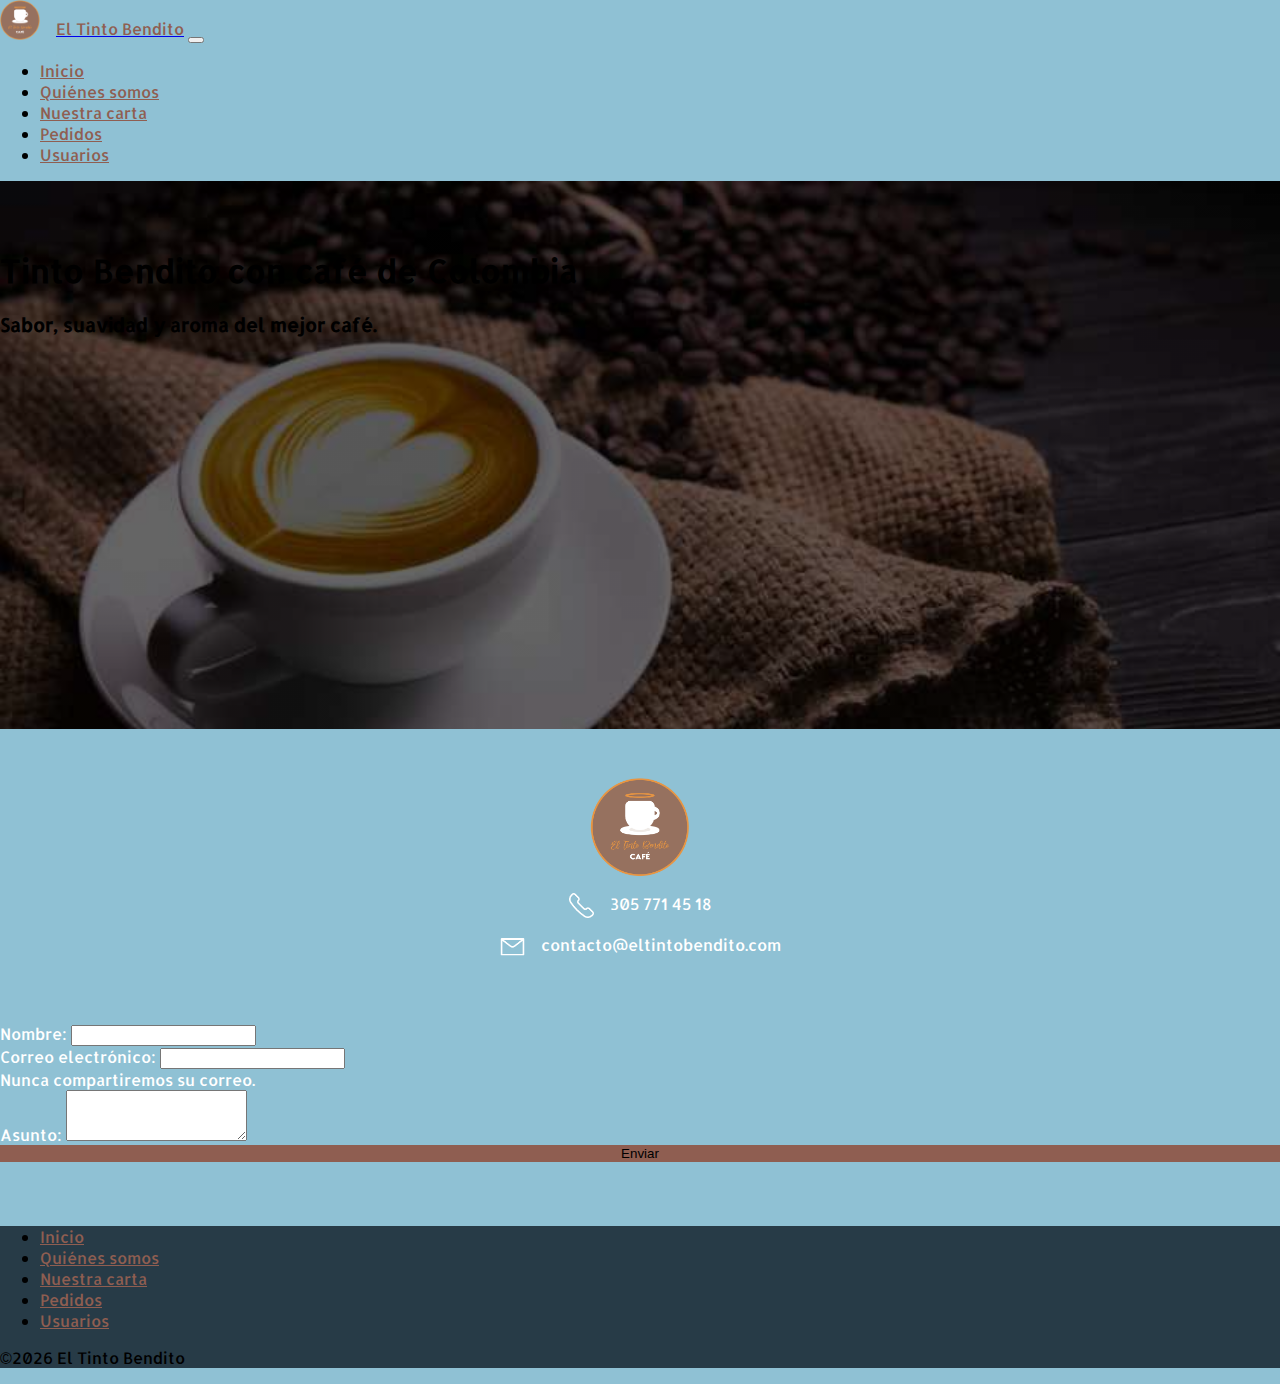
<file: index.html>
<!DOCTYPE html>
<html>
  <head>
    <meta charset="utf-8">
    <meta name="viewport" content="width=device-width, initial-scale=1">
    <title>Tinto Bendito</title>
    <link href="https://cdn.jsdelivr.net/npm/bootstrap@5.1.1/dist/css/bootstrap.min.css" rel="stylesheet" integrity="sha384-F3w7mX95PdgyTmZZMECAngseQB83DfGTowi0iMjiWaeVhAn4FJkqJByhZMI3AhiU" crossorigin="anonymous">
    <link href="https://fonts.googleapis.com/css?family=Allerta|Lato|Montserrat" rel="stylesheet">
    <link rel="icon" type="image/png" href="images/ico.png">

    <link rel="stylesheet" type="text/css" href="css/master.css" media="screen" title="no title" title="no title" >
  </head> 
  <body>
    <!-- Modal -->
    <div class="visible" id="modal" tabindex="-1">
      <div class="modal-dialog">
        <div class="modal-content">
          <div class="modal-header">
            <h5 class="modal-title">Datos Recibidos</h5>
          </div>
          <div class="modal-body">
            <p>Nos pondremos en contacto con usted a la mayor brevedad.</p>
            <p>Nombre: <span class = "mod-span" id="mod-nom"></span></p>
            <p>Correo: <span class = "mod-span" id="mod-mail"></span></p>
            <p>Asunto: <span class = "mod-span" id="mod-asun"></span></p>
          </div>
          <div class="modal-footer">
            <p class="text-center text-muted">©<span id="txtFechaMod"></span> El Tinto Bendito</p>
            <button type="button" class="btn btn-secondary" id="btnClose">Cerrar</button>
          </div>
        </div>
      </div>
    </div>
    <!-- Fin del Modal -->
    <nav class="navbar navbar-expand-sm navbar-light bg-light" >
      <div class="container">
        <a class="navbar-brand" id="navbar-brand" href="#">
          <img src="images/tintobendito.png" alt="tinto" width="40" height="40">
          <p class="lead">El Tinto Bendito</p>
        </a>
        <button class="navbar-toggler" type="button" data-bs-toggle="collapse" data-bs-target="#navbarNav" aria-controls="navbarNav" aria-expanded="false" aria-label="Toggle navigation">
          <span class="navbar-toggler-icon"></span>
        </button>
        <div class="collapse navbar-collapse" id="navbarNav">
          <ul class="navbar-nav ms-auto">
            <li class="nav-item">
              <a class="nav-link active" aria-current="page" href="#">Inicio</a>
            </li>
            <li class="nav-item">
              <a class="nav-link" href="#">Quiénes somos</a>
            </li>
            <li class="nav-item">
              <a class="nav-link" href="#">Nuestra carta</a>
            </li>
            <li class="nav-item">
              <a class="nav-link" href="#">Pedidos</a>
            </li>
            <li class="nav-item">
              <a class="nav-link" href="login.html">Usuarios</a>
            </li>
          </ul>
        </div>
      </div>
    </nav>

    <section id="portada" class="container-fluid portada">
      <div class="container col-md-12">
        <h1 class="display-5 fw-bold text-light" id="">Tinto Bendito con café de Colombia</h1>
        <h3 class="col-md-8 fs-4 text-light">Sabor, suavidad y aroma del mejor café.</h3>
      </div>  
    </section>

    <section id="productos" class="container-fluid">

    </section>

    <section id="contacto">
        <!-- Imagen, teléfono, eMail -->
        <div class="container-fluid contacto">
          <img src="images/tintobendito.png" alt="tinto" width="100" height="100"/>
          <a href="tel:+573057714518"><img src="images/icon-phone.png" alt="phone"> 305 771 45 18</a>
          <a href="mailto:contacto@eltintobendito.com"><img src="images/icon-email.png" alt="mail">contacto@eltintobendito.com</a>
        </div>
    </section>

    <section id="frmContacto">
      <!-- Formulario de contacto -->
      <form class="container col-md-8 formulario">
        <div class="mb-3">
          <label for="txtNombre" class="form-label">Nombre:</label>
          <input type="text" class="form-control" id="txtNombre">
        </div>
        <div class="mb-3">
          <label for="txtEmail" class="form-label">Correo electrónico:</label>
          <input type="email" class="form-control" id="txtEmail" aria-describedby="emailHelp">
          <div id="emailHelp" class="form-text">Nunca compartiremos su correo.</div>
        </div>
        <div class="mb-3">
          <label for="txtAsunto" class="form-label">Asunto:</label>
          <textarea class="form-control" id="txtAsunto" rows="3"></textarea>
        </div>
        <button class="btn btn-primary col-md-4" id="btnEnviar">Enviar</button>
      </form>
    </section>

    <footer class="py-3 footer">
      <ul class="nav justify-content-center border-bottom pb-3 mb-3">
        <li class="nav-item"><a href="#" class="nav-link px-2 text-muted">Inicio</a></li>
        <li class="nav-item"><a href="#" class="nav-link px-2 text-muted">Quiénes somos</a></li>
        <li class="nav-item"><a href="#" class="nav-link px-2 text-muted">Nuestra carta</a></li>
        <li class="nav-item"><a href="#" class="nav-link px-2 text-muted">Pedidos</a></li>
        <li class="nav-item"><a href="login.html" class="nav-link px-2 text-muted">Usuarios</a></li>
      </ul>
      <p class="text-center text-muted">©<span id="txtFecha"></span> El Tinto Bendito</p>
    </footer>
   
    <script src="https://cdn.jsdelivr.net/npm/bootstrap@5.1.1/dist/js/bootstrap.bundle.min.js" integrity="sha384-/bQdsTh/da6pkI1MST/rWKFNjaCP5gBSY4sEBT38Q/9RBh9AH40zEOg7Hlq2THRZ" crossorigin="anonymous"></script>
    <script src="index.js"></script>
  </body>
</html>
</file>
<file: css/master.css>
body {
  font-family: 'Allerta', sans-serif;
  margin: 0;
  background: #8FC1D4;
}

.bg-light {
  background-color: transparent !important;
}

#navbar-brand {
  display: inline-flex;
  align-items: center;
}

#navbar-brand .lead {
  margin-bottom: 0;
  margin-left: 1rem;
  color: #8f5e51;
}

#modal {
  background-color: rgb(0,0,0); 
  background-color: rgba(0,0,0,0.4); 
  height: 100%; 
  left: 0;
  overflow: auto; 
  position: fixed; 
  top: 0;
  width: 100%; 
  z-index: 1; 
}

.visible {
  display: none;
}

.mod-span {
  color: #127ca5;
  font-size: 0.8rem;
}

.portada {
    background: linear-gradient(rgba(0,0,0,0.6), rgba(0,0,0,0.6)), url('../images/tintobgrnd.jpeg') center top no-repeat;
    background-size: cover;
    height: 500px;
    padding-top: 3rem;
}

.nav-item a {
  color: #8f5e51 !important;
}

.contenedor {
  width: 800px;
  margin: auto;
  overflow: hidden;
}

.btn-primary {
  background-color: #8f5e51 !important;
  border: #8f5e51 !important;
}

.contacto {
  display: flex;
  flex-flow: column wrap;
  align-items: center;
  margin: 3rem auto;
  background-color: #8FC1D4;
}

.contacto img {
  display: block;
  margin-bottom: 1rem;
}

.contacto span {
  font-size: 15px;
}

.contacto a {
  color: white;
  text-decoration: none;
  display: inline-flex
}

.contacto a img {
  width: 25px;
  height: 25px;
  margin-right: 1rem;
}

#frmContacto {
  background-color: #8FC1D4;
}

.formulario {
  color: white;
  background-color: #8FC1D4;
  display: flex;
  flex-direction: column;
  justify-content: space-between;
}

.footer {
  background: #273B47;
  margin-top: 4rem;
}
</file>
